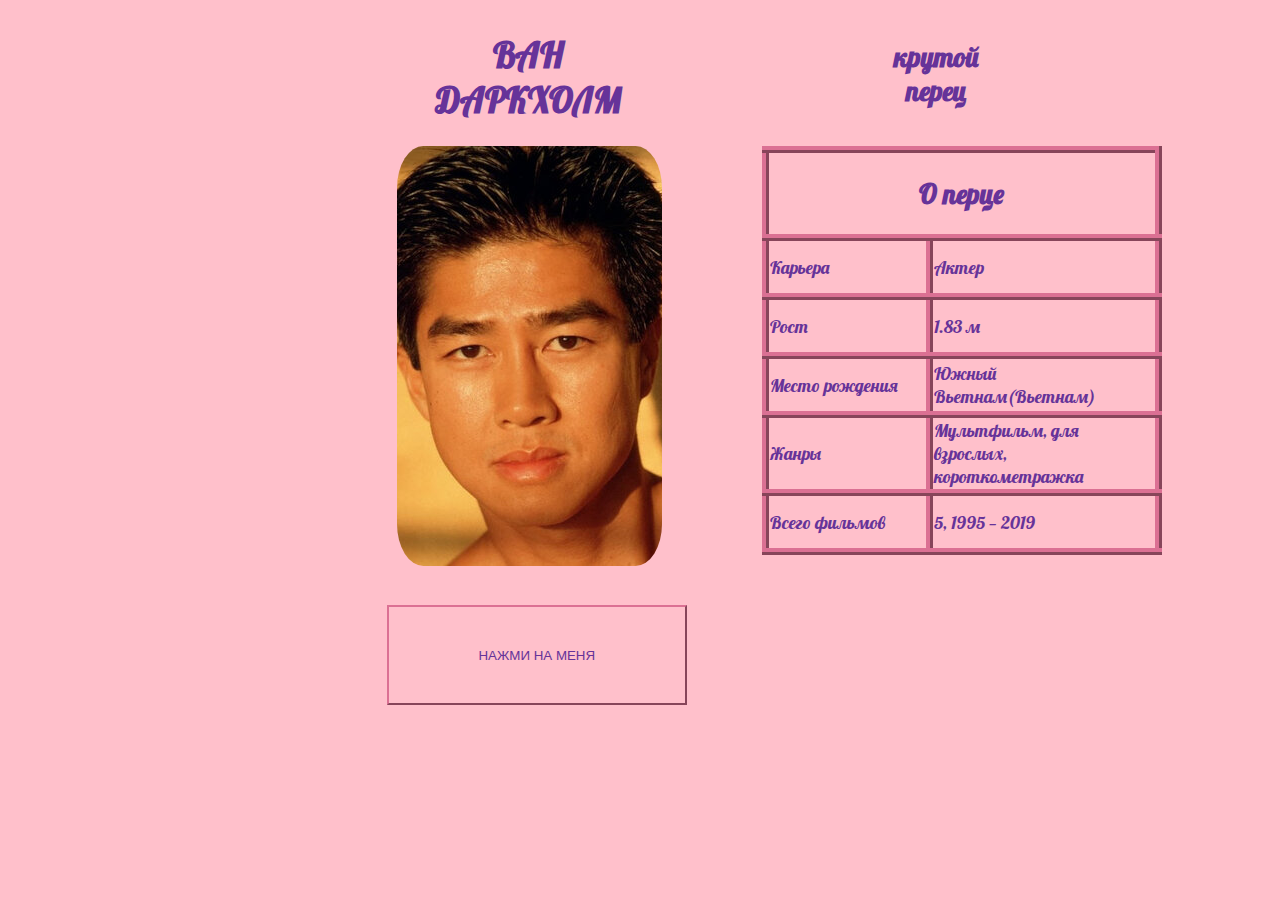
<file: index.html>
<!DOCTYPE html>
<html lang="en">
<head>
    <meta charset="UTF-8">
    <title>Van Darkholme</title>
    <link rel="stylesheet" href="style.css"/>
    <style>
        @import url('https://fonts.googleapis.com/css2?family=Lobster&family=Roboto&display=swap');
    </style>
</head>
<body>
    <div class="container style">
        <div class="text">
            <div class="text-h">
                <h1>ВАН ДАРКХОЛМ</h1>
            </div>
            <div class="text-p">
                <h2>крутой перец</h2>
            </div>
        </div>
        <div class="group">
            <div class="image">
                <a href="https://vk.com/h33ss" target="_blank"><img src="VAN.jpg" alt="ТУТ ВАН" class="image"></a>
            </div>
                <div class="table">
                    <table>
                        <th colspan="2"><h2>О перце</h2></th>
                        <tr>
                            <td>Карьера</td>
                            <td>Актер</td>
                        </tr>
                        <tr>
                            <td>Рост</td>
                            <td>1.83 м</td>
                        </tr>
                        <tr>
                            <td>Место рождения</td>
                            <td>Южный Вьетнам(Вьетнам)</td>
                        </tr>
                        <tr>
                            <td>Жанры</td>
                            <td>Мультфильм, для взрослых, короткометражка</td>
                        </tr>
                        <tr>
                            <td>Всего фильмов</td>
                            <td>5, 1995 — 2019</td>
                        </tr>
                    </table>
                    <div class="button">
                        <form method="link" action="выАХУЕТЕ.html" target="_blank">
                            <input type="submit" value="НАЖМИ НА МЕНЯ">
                        </form>
                    </div>
                </div>
            </div>
        </div>
    </div>
</body>
</html>
</file>
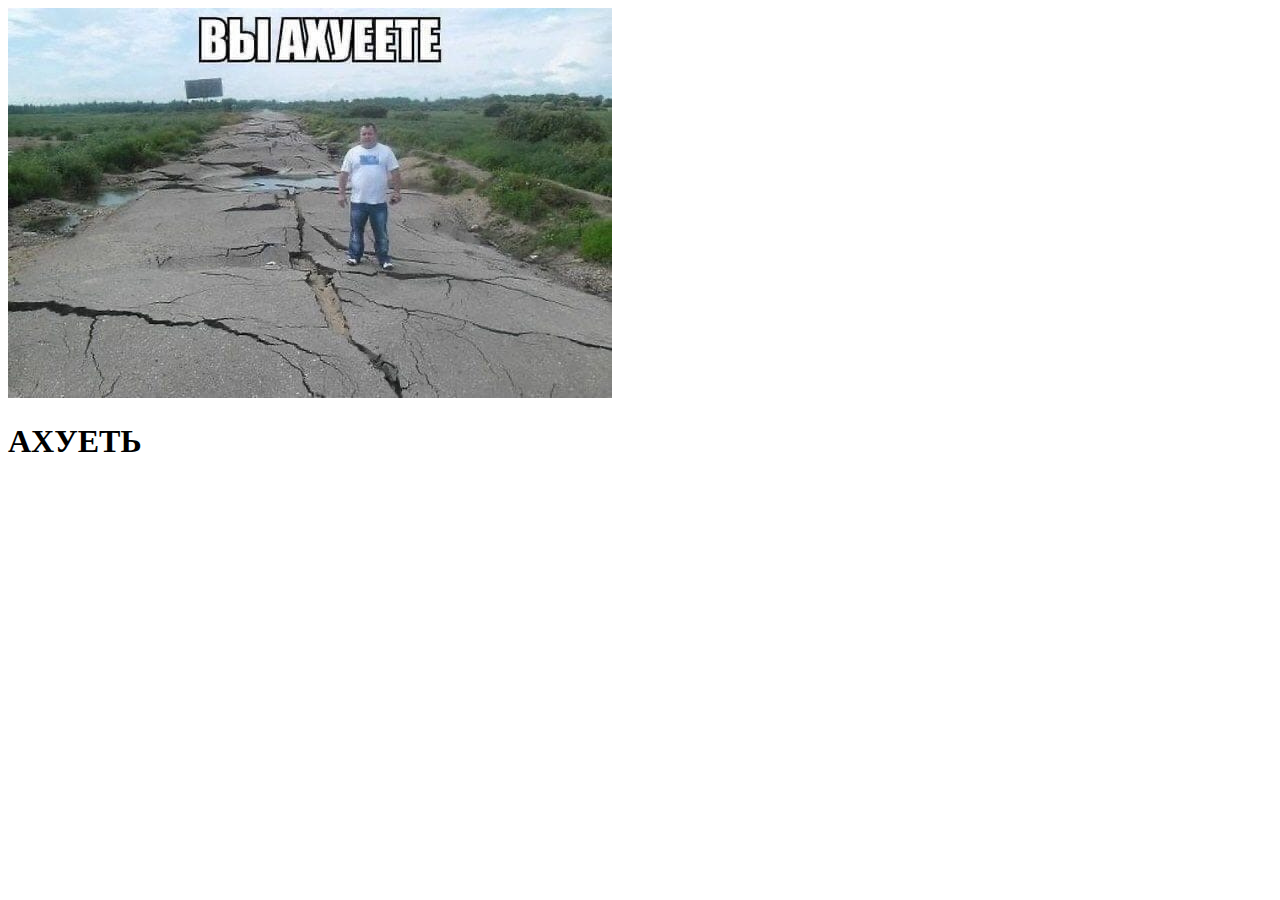
<file: выАХУЕТЕ.html>
<!DOCTYPE html>
<html lang="en">
<head>
    <meta charset="UTF-8">
    <title>ЛИЧНО Я АХУЕЛ</title>
</head>
<body>
    <img src="ВЫ АХУЕТЕ.jpg" alt="виталя">
    <h1>АХУЕТЬ</h1>
</body>
</html>
</file>
<file: style.css>
body{
    background-color: pink;
    margin-left: 15%;
    margin-right: 5%;
}

.container{
    margin: auto;
    max-width: 60%;
    color: rebeccapurple;
    font-family: 'Lobster', cursive;
    font-size: 18px;
}

.image{
    border-radius: 10%;
}

.group{
    display: flex;
}

.text{
    text-align: center;
    display: flex;
}

.text-h{
    border: 0;
    padding: 0;
    word-spacing: 10px;
}

.text-p{
    margin-left: 200px;
    margin-top: 10px;
    padding: 0;
    border: 0;
    word-spacing: 5px;
}

table, th, td{
    margin-left: 100px;
    width: 400px;
    height: 50px;
    border-collapse: collapse;
    border: 2mm ridge palevioletred;
}

input{
    background-color: pink;
    color: rebeccapurple;
    border-color: palevioletred;
    margin-top: 50px;
    margin-left: -55%;
    width: 300px;
    height: 100px;
    display: block;
}

input:active{
    background: rebeccapurple;
}

input:hover{
    color: black;
    cursor: pointer;
    opacity: 0.8;
}
</file>
